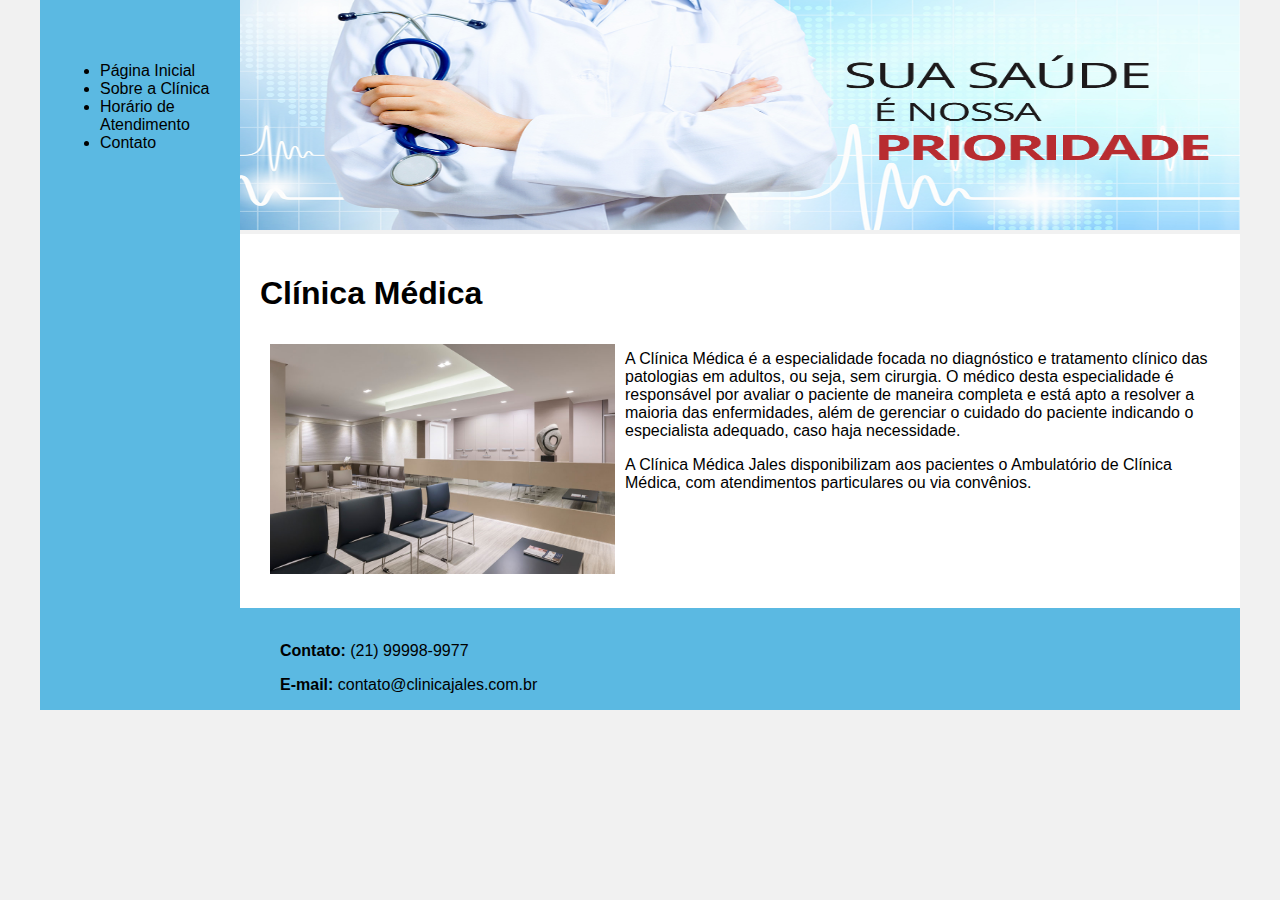
<file: index.html>
<!DOCTYPE html>
<html lang="en">
<head>
    <meta charset="UTF-8">
    <meta http-equiv="X-UA-Compatible" content="IE=edge">
    <meta name="viewport" content="width=device-width, initial-scale=1.0">
    <title>Home - Clínica Jales</title>
    <link rel="stylesheet" href="base.css">
</head>
<body>
    <div class="wrapper">
        <div class="menu">
            <!-- Aqui vai o seu menu -->
            <br>
            <br>
            <ul>
                <li><a href="./template.html">Página Inicial</a></li>
                <li><a href="./sobre-a-clinica.html">Sobre a Clínica</a></li>
                <li><a href="./horario.html">Horário de Atendimento</a></li>
                <li><a href="./contato.html">Contato</a></li>
            </ul>
        </div>

        <div class="main">
            <div class="header">
                <img class="img-template" src="./banner-sua-saude-prioridade2.png" alt=""/>
                <!-- Aqui vai o seu header -->
            </div>
    
            <div class="content">
                <h1>Clínica Médica</h1>
                <div id="template">
                    <div id="img-consulta">
                        <img class="img-consultorio" src="consultorio2.jpg" alt="">
                    </div>
                    <div>
                        <p>A Clínica Médica é a especialidade focada no diagnóstico e tratamento clínico das patologias em adultos, ou seja, sem cirurgia. O médico desta especialidade é responsável por avaliar o paciente de maneira completa e está apto a resolver a maioria das enfermidades, além de gerenciar o cuidado do paciente indicando o especialista adequado, caso haja necessidade.</p>
                        <p>A Clínica Médica Jales disponibilizam aos pacientes o Ambulatório de Clínica Médica, com atendimentos particulares ou via convênios. </p>
                    </div>
                </div>
                <!-- Aqui vai o seu conteúdo -->
            </div>
    
            <div class="footer">
                <br>
                <blockquote><p><b>Contato:</b> (21) 99998-9977</p></blockquote>
                <blockquote><p><b>E-mail:</b> contato@clinicajales.com.br</p></blockquote>
                <!-- Aqui vai o seu rodapé -->
            </div>
        </div>
    </div>
</body>
</html>
</file>
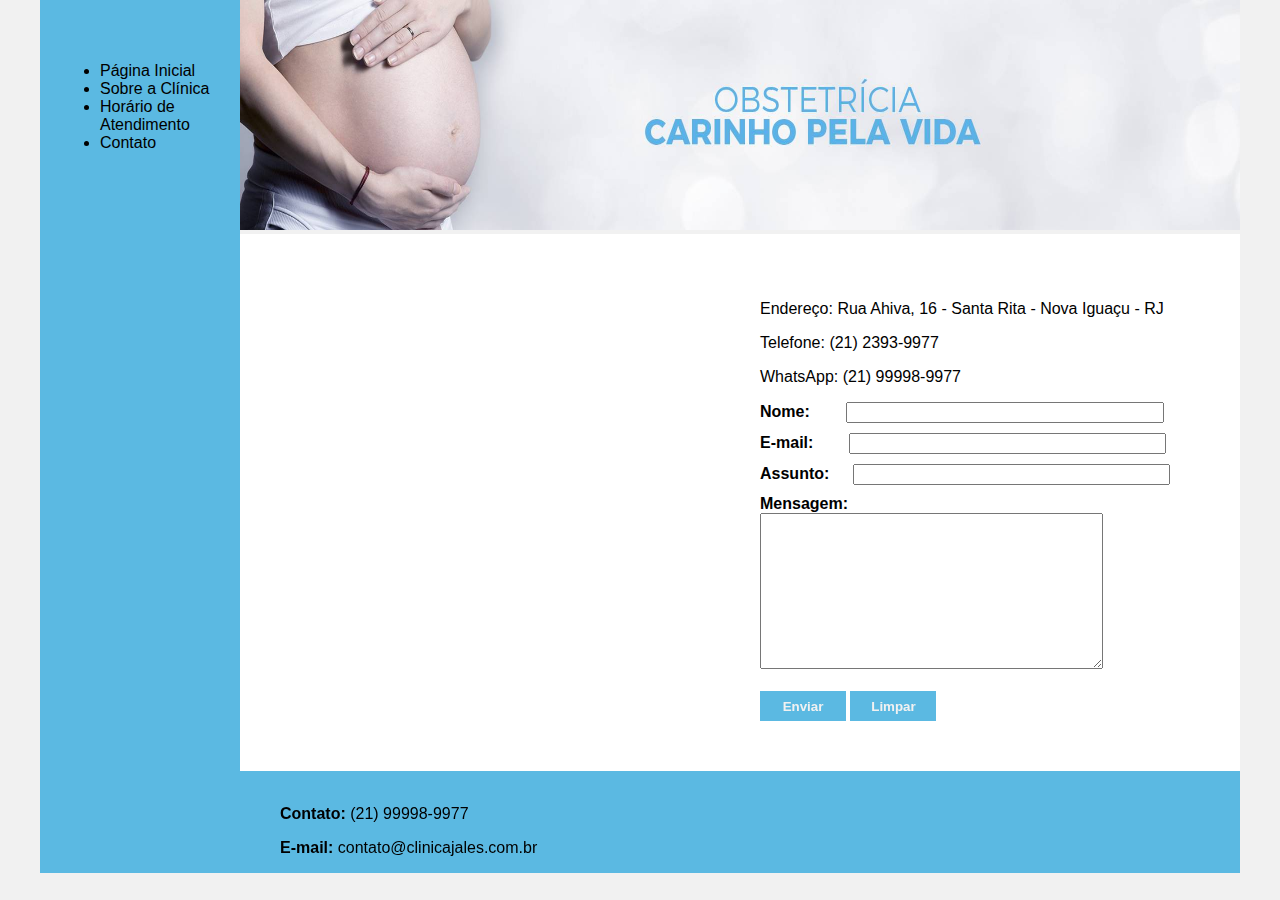
<file: contato.html>
<!DOCTYPE html>
<html lang="en">
<head>
    <meta charset="UTF-8">
    <meta http-equiv="X-UA-Compatible" content="IE=edge">
    <meta name="viewport" content="width=device-width, initial-scale=1.0">
    <title>Contatos - Clínica Jales</title>
    <link rel="stylesheet" href="base.css">
</head>
<body>
    <div class="wrapper">
        <div class="menu">
            <!-- Aqui vai o seu menu -->
            <br>
            <br>
            <ul>
                <li><a href="./template.html">Página Inicial</a></li>
                <li><a href="./sobre-a-clinica.html">Sobre a Clínica</a></li>
                <li><a href="./horario.html">Horário de Atendimento</a></li>
                <li><a href="./contato.html">Contato</a></li>
            </ul>
        </div>

        <div class="main">
            <div class="header">
                <img class="img-template" src="./clinica-popular-obstetricia.jpg" alt=""/>
                <!-- Aqui vai o seu header -->
            </div>
    
            <div class="content" id="contato">
                <div class="mapa">
                    <iframe class="mapa-rua" src="https://www.google.com/maps/embed?pb=!1m18!1m12!1m3!1d1840.4831754603886!2d-43.472219061376265!3d-22.69229652027054!2m3!1f0!2f0!3f0!3m2!1i1024!2i768!4f13.1!3m3!1m2!1s0x99683d91216fc5%3A0xe1bb4db4920df95a!2sR.%20Ahiva%2C%2016%20-%20Santa%20Rita%2C%20Nova%20Igua%C3%A7u%20-%20RJ%2C%2026050-005!5e0!3m2!1spt-BR!2sbr!4v1693440928129!5m2!1spt-BR!2sbr" width="600" height="450" style="border:0;" allowfullscreen="" loading="lazy" referrerpolicy="no-referrer-when-downgrade"></iframe>
                </div>
                <div class="formulario">

                    <p>Endereço: Rua Ahiva, 16 - Santa Rita - Nova Iguaçu - RJ</p>
                    <p>Telefone: (21) 2393-9977</p>
                    <p>WhatsApp: (21) 99998-9977</p>
                    <form action="">
                        <b>Nome:</b> <input id="nome" type="text"/><br>
                        <b>E-mail:</b> <input id="email" type="email"/><br>
                        <b>Assunto:</b> <input id="assunto" type="text"/><br>
                        <b>Mensagem:</b> <textarea name="" id="" cols="40" rows="10"></textarea><br><br>
                        <button><b>Enviar</b></button>
                        <button><b>Limpar</b></button>
                    </form>
                </div>
                <!-- Aqui vai o seu conteúdo -->
            </div>
    
            <div class="footer">
                <br>
                <blockquote><p><b>Contato:</b> (21) 99998-9977</p></blockquote>
                <blockquote><p><b>E-mail:</b> contato@clinicajales.com.br</p></blockquote>
                <!-- Aqui vai o seu rodapé -->
            </div>
        </div>
    </div>
</body>
</html>
</file>
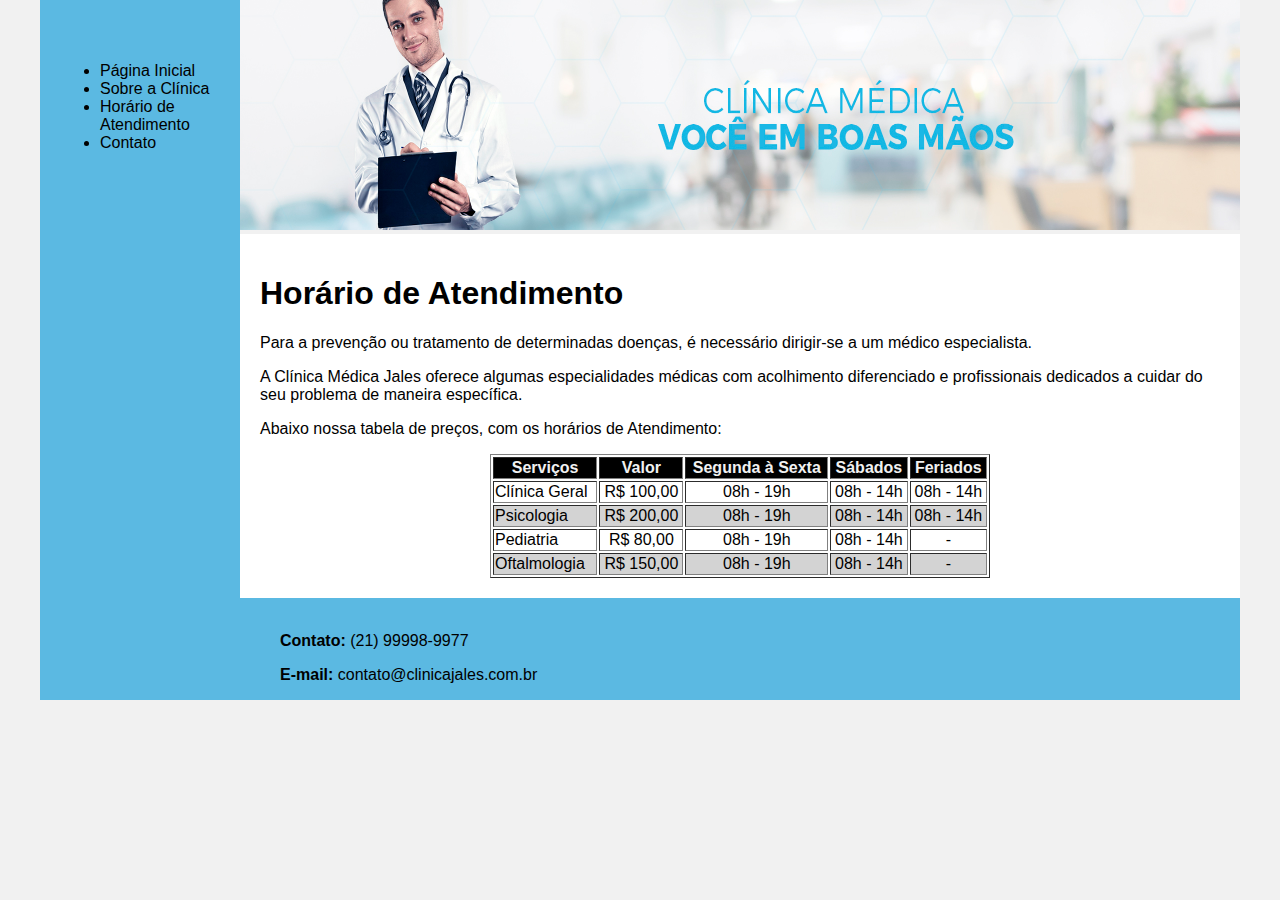
<file: horario.html>
<!DOCTYPE html>
<html lang="en">
<head>
    <meta charset="UTF-8">
    <meta http-equiv="X-UA-Compatible" content="IE=edge">
    <meta name="viewport" content="width=device-width, initial-scale=1.0">
    <title>Horários - Clínica Jales</title>
    <link rel="stylesheet" href="base.css">
</head>
<body>
    <div class="wrapper">
        <div class="menu">
            <!-- Aqui vai o seu menu -->
            <br>
            <br>
            <ul>
                <li><a href="./template.html">Página Inicial</a></li>
                <li><a href="./sobre-a-clinica.html">Sobre a Clínica</a></li>
                <li><a href="./horario.html">Horário de Atendimento</a></li>
                <li><a href="./contato.html">Contato</a></li>
            </ul>
        </div>

        <div class="main">
            <div class="header">
                <img class="img-template" src="./Banner-2-Bem-Estarok.jpg" alt=""/>
                <!-- Aqui vai o seu header -->
            </div>
    
            <div class="content">
                <h1>Horário de Atendimento</h1>
                <p>Para a prevenção ou tratamento de determinadas doenças, é necessário dirigir-se a um médico especialista.</p>
                <p>A Clínica Médica Jales oferece algumas especialidades médicas com acolhimento diferenciado e profissionais dedicados a cuidar do seu problema de maneira específica.</p>
                <p>Abaixo nossa tabela de preços, com os horários de Atendimento:</p>
                <table align="center" border="1" width="500">
                    <thead id="cabecalho">
                        <th id="servicos" align="center">Serviços</th>
                        <th id="valor" align="center">Valor</th>
                        <th id="dias" align="center">Segunda à Sexta</th>
                        <th id="sabado-feriado" align="center">Sábados</th>
                        <th id="sabado-feriado" align="center">Feriados</th>
                    </thead>
                    <tbody>
                        <tr>
                            <td>Clínica Geral</td>
                            <td align="center">R$ 100,00</td>
                            <td align="center">08h - 19h</td>
                            <td align="center">08h - 14h</td>
                            <td align="center">08h - 14h</td>
                        </tr>
                        <tr>
                            <td>Psicologia</td>
                            <td align="center">R$ 200,00</td>
                            <td align="center">08h - 19h</td>
                            <td align="center">08h - 14h</td>
                            <td align="center">08h - 14h</td>
                        </tr>
                        <tr>
                            <td>Pediatria</td>
                            <td align="center">R$ 80,00</td>
                            <td align="center">08h - 19h</td>
                            <td align="center">08h - 14h</td>
                            <td align="center">-</td>
                        </tr>
                        <tr>
                            <td>Oftalmologia</td>
                            <td align="center">R$ 150,00</td>
                            <td align="center">08h - 19h</td>
                            <td align="center">08h - 14h</td>
                            <td align="center">-</td>
                        </tr>
                    </tbody>
                </table>
                <!-- Aqui vai o seu conteúdo -->
            </div>
    
            <div class="footer">
                <br>
                <blockquote><p><b>Contato:</b> (21) 99998-9977</p></blockquote>
                <blockquote><p><b>E-mail:</b> contato@clinicajales.com.br</p></blockquote>
                <!-- Aqui vai o seu rodapé -->
            </div>
        </div>
    </div>
</body>
</html>
</file>
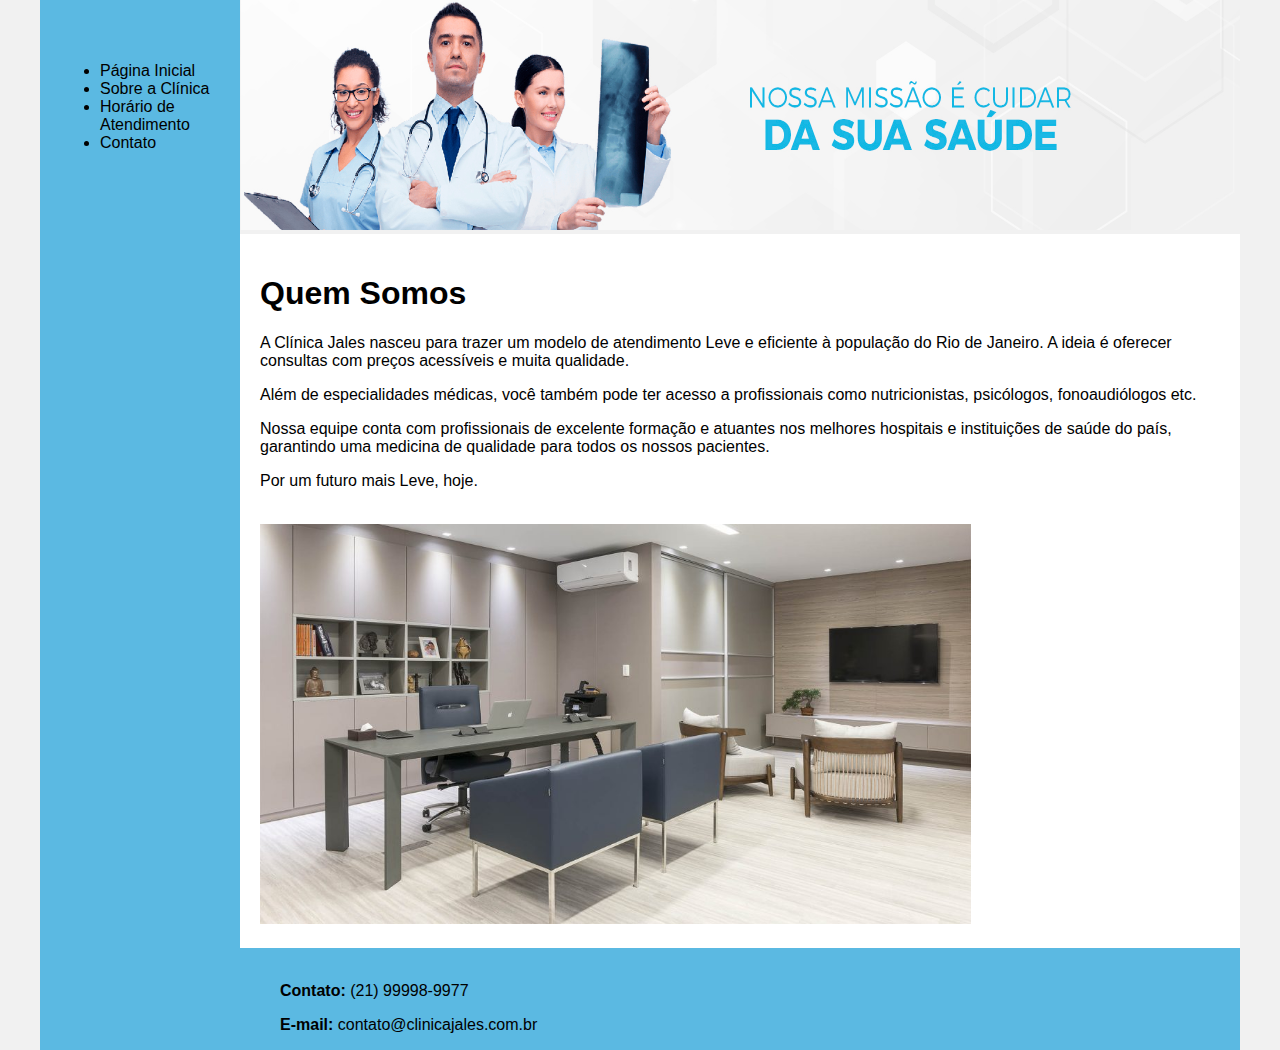
<file: sobre-a-clinica.html>
<!DOCTYPE html>
<html lang="en">
<head>
    <meta charset="UTF-8">
    <meta http-equiv="X-UA-Compatible" content="IE=edge">
    <meta name="viewport" content="width=device-width, initial-scale=1.0">
    <title>Sobre - Clínica Jales</title>
    <link rel="stylesheet" href="base.css">
</head>
<body>
    <div class="wrapper">
        <div class="menu">
            <!-- Aqui vai o seu menu -->
            <br>
            <br>
            <ul>
                <li><a href="./template.html">Página Inicial</a></li>
                <li><a href="./sobre-a-clinica.html">Sobre a Clínica</a></li>
                <li><a href="./horario.html">Horário de Atendimento</a></li>
                <li><a href="./contato.html">Contato</a></li>
            </ul>
        </div>

        <div class="main">
            <div class="header">
                <img class="img-template" src="./Banner-1-Bem-Estar.jpg" alt=""/>
                <!-- Aqui vai o seu header -->
            </div>
    
            <div class="content">
                <h1>Quem Somos</h1>
                <p>A Clínica Jales nasceu para trazer um modelo de atendimento Leve e eficiente à população do Rio de Janeiro. A ideia é oferecer consultas com preços acessíveis e muita qualidade.</p>
                <p>Além de especialidades médicas, você também pode ter acesso a profissionais como nutricionistas, psicólogos, fonoaudiólogos etc.</p>
                <p>Nossa equipe conta com profissionais de excelente formação e atuantes nos melhores hospitais e instituições de saúde do país, garantindo uma medicina de qualidade para todos os nossos pacientes.</p>
                <p>Por um futuro mais Leve, hoje.</p>
                <br>
                <img id="img-contato" src="./consultorio.jpg" alt="">
                <!-- Aqui vai o seu conteúdo -->
            </div>
    
            <div class="footer">
                <br>
                <blockquote><p><b>Contato:</b> (21) 99998-9977</p></blockquote>
                <blockquote><p><b>E-mail:</b> contato@clinicajales.com.br</p></blockquote>
                <!-- Aqui vai o seu rodapé -->
            </div>
        </div>
    </div>
</body>
</html>
</file>
<file: base.css>
html, body {
    margin: 0;
    font-family: 'Roboto Condensed', sans-serif;
}
body {
    background-color: #f1f1f1;
    display: flex;
    justify-content: center;
}

.wrapper {
    width: 1200px;
    display: flex;
    margin: 0 auto;
}
.main {
    display: flex;
    flex-flow: column;
    width: 85%;
}
.menu {
    width: 25%;
    background-color: rgb(91, 185, 226);
    padding: 10px 20px 0px;
}
.header {
    min-height: 140px;
}
.content {
    background-color: white;
    min-height: 300px;
    padding: 20px;
}
.footer {
    background-color: rgb(91, 185, 226);
    min-height: 50px;
}
.img-template{
    width: 1000px;    
    height: 230px;
}
a{
    text-decoration: none;
    color: black;
}
#contato{
    display: inline-flex;
}
.mapa{
    width: 50%;
    padding: 10px 10px 10px 10px;
    margin: 10px 10px 10px 10px;
}
.formulario{
    width: 50%;
    height: 60%;
    margin: 10px 10px 10px 10px;
    padding: 20px 20px 20px 20px;
}
.mapa-rua{
    width: 100%;
}
input{
    margin-bottom: 10px;
}
.img-consultorio{
    
    height: 230px;
}
#template{
    display: inline-flex;
}
#img-consulta{
    padding: 10px;
}
#img-contato{
    height: 400px;
}
input{
    width: 72%;
}
#nome{
    margin-left: 32px;
}
#email{
    margin-left: 31px;
}
#assunto{
    margin-left: 19px;
}
button{
    color: #f1f1f1;
    background-color: rgb(91, 185, 226);
    border: none;
    width: 20%;
    height: 30px;
}
#cabecalho{
    background-color: black;
    color: #f1f1f1;
}
table tbody tr:nth-child(even) td{
    background-color: lightgray;
}
</file>
